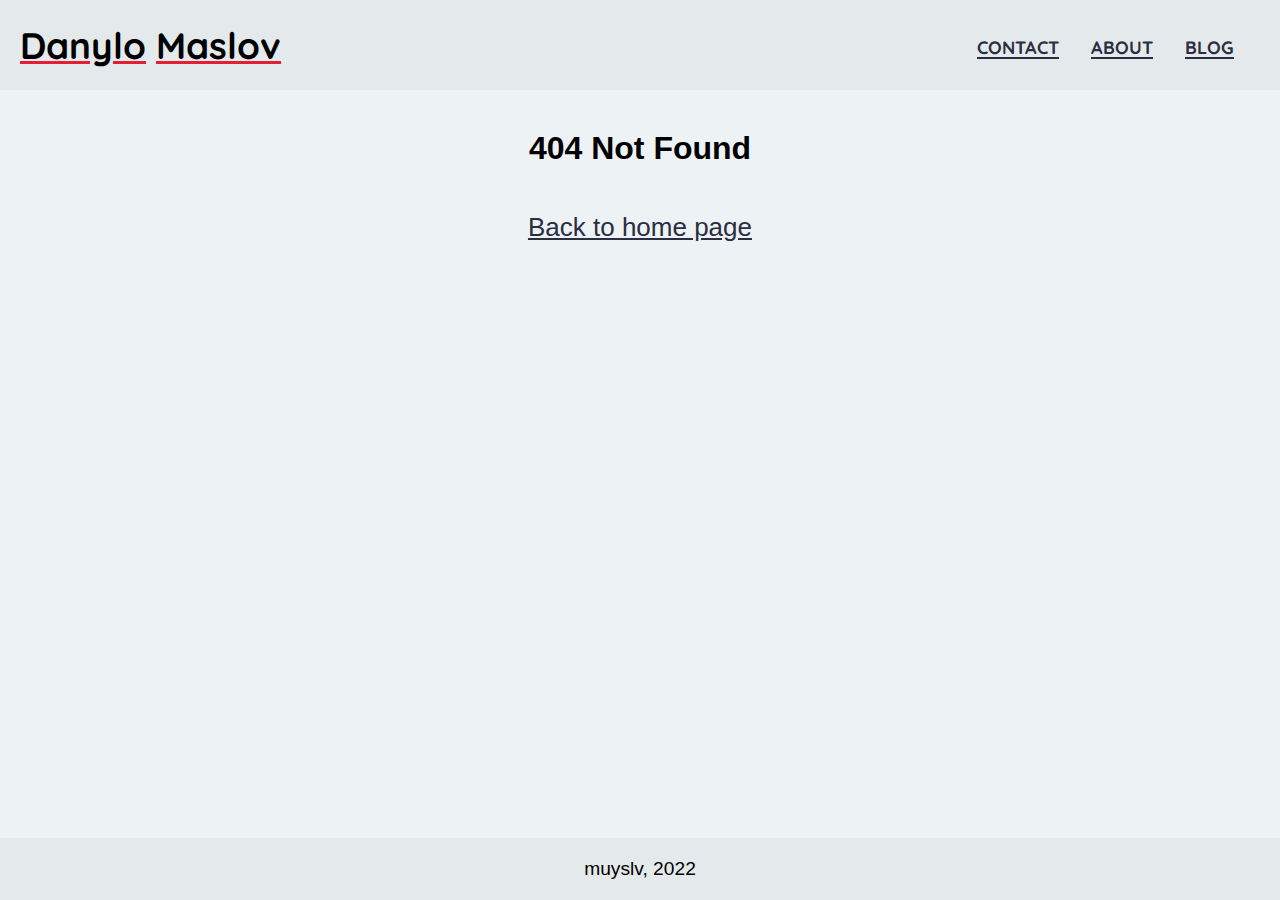
<file: index.html>
<!doctype html><html lang="en"><head><meta charset="utf-8"/><link rel="icon" href="/favicon.ico"/><meta name="viewport" content="width=device-width,initial-scale=1"/><meta name="theme-color" content="#000000"/><meta name="description" content="Danylo Maslov Ukraine Zaporizhzhia Данило Данил Маслов Украина Україна Запорожье Запоріжжя"/><link rel="apple-touch-icon" href="/logo192.png"/><link rel="manifest" href="/manifest.json"/><title>Danylo Maslov</title><script defer="defer" src="/static/js/main.67309da0.js"></script><link href="/static/css/main.398d78bb.css" rel="stylesheet"></head><body><noscript>You need to enable JavaScript to run this app.</noscript><div id="root"></div></body></html>
</file>
<file: static/css/main.398d78bb.css>
@import url(https://fonts.googleapis.com/css2?family=Quicksand:wght@300;400;500;600;700&display=swap);@import url(https://fonts.googleapis.com/css2?family=Roboto:wght@400;500;600;700&display=swap);*{margin:0;padding:0}html{height:100%}body{font-family:Poppins,sans-serif;min-height:100%;min-width:-webkit-fit-content;min-width:-moz-fit-content;min-width:fit-content}#root{height:100%}.App{min-height:100vh}main{padding-bottom:64px;padding-top:2.5rem}h1,h2,h3,h4{margin:0}h1{font-size:2.3rem}h2{font-size:2rem;font-weight:600;margin-bottom:40px}h3{font-size:1.7rem;font-weight:500;line-height:1.8}.contact-list a,header{font-family:Quicksand}ul{list-style:none}.question>.text{font-size:24px;font-weight:600}.answer{font-size:20px;font-weight:500;opacity:.85;text-align:left}.link-home{text-decoration:underline;text-underline-offset:2px}.link-home:hover{color:#e71d36}body{background:#edf2f4}.App{margin:auto;margin-block:0;position:relative}a{color:#2b2d42;font-size:26px;font-weight:500;line-height:40px;margin:0 auto;text-align:center;text-decoration:none}.contact-list>div a{border:2px solid gray;border-radius:5px;display:block;margin-bottom:10px;max-width:90%;padding:10px 5px;text-transform:capitalize;transition:all .2s;width:300px}.contact-list>div a:hover{box-shadow:0 .5em .5em -.5em #2b2d42}.contact-list>div a:focus,.contact-list>div a:hover{border-color:#2b2d42;color:#e71d36;-webkit-transform:translateY(-.05em);transform:translateY(-.05em)}.contact-list>div .link{align-items:center;display:flex;justify-content:center;position:relative}.contact-list>div .link .icon,.contact-list>div .link img{display:none;height:32px;left:5px;position:absolute;width:32px}@media(min-width:250px){.contact-list>div .link .icon,.contact-list>div .link img{display:block}}main{text-align:center}.name{color:#e71d36}u{-webkit-text-decoration:underline #e71d36;text-decoration:underline #e71d36}.contact-list{margin-bottom:36px}footer{background-color:#e71d36;bottom:0;font-size:1.2rem;left:0;padding-block:20px;position:absolute;right:0;text-align:center}footer,header{background-color:#e4e9eb}header{height:60px;padding-inline:20px;position:relative;z-index:1}.header-inner{align-items:center;display:flex;height:100%;justify-content:space-between;max-height:100%}.header-inner h1{margin:0;width:-webkit-fit-content;width:-moz-fit-content;width:fit-content}main.darken:after{background-color:rgba(0,0,0,.333);bottom:0;content:"";display:block;height:calc(100vh - 60px);position:absolute;top:60px;width:100vw}nav{background-color:#edf2f4;border:2px solid gray;border-radius:10px;display:block;margin-inline:auto;position:relative;top:85px;-webkit-transform:translateY(-200%);transform:translateY(-200%);transition:-webkit-transform .3s linear;transition:transform .3s linear;transition:transform .3s linear,-webkit-transform .3s linear;width:350px;z-index:2}nav ul{align-items:center;display:flex;flex-wrap:wrap;justify-content:center;padding-block:20px}nav li{display:inline-block;flex-basis:100%;text-align:center}nav a,nav li{padding-block:8px}nav a{color:#2b2d42;text-transform:capitalize}nav a:hover{color:#e71d36;transition:color .1s linear}nav.active{-webkit-transform:translateY(0);transform:translateY(0);transition:-webkit-transform .2s ease-in;transition:transform .2s ease-in;transition:transform .2s ease-in,-webkit-transform .2s ease-in}.menu-button{box-sizing:content-box;cursor:pointer;display:block;display:flex;flex-direction:column;height:26px;justify-content:space-between;transition:-webkit-transform .4s ease-in-out;transition:transform .4s ease-in-out;transition:transform .4s ease-in-out,-webkit-transform .4s ease-in-out;width:32px;z-index:2}.line{background-color:#2b2d42;border-radius:10px;display:block;height:4px;width:100%}.line:first-child{-webkit-transform-origin:0 0;transform-origin:0 0;transition:-webkit-transform .4s ease-in-out;transition:transform .4s ease-in-out;transition:transform .4s ease-in-out,-webkit-transform .4s ease-in-out}.line:nth-child(2){transition:-webkit-transform .2s ease-in-out;transition:transform .2s ease-in-out;transition:transform .2s ease-in-out,-webkit-transform .2s ease-in-out}.line:last-child{-webkit-transform-origin:0 100%;transform-origin:0 100%}.line:last-child,.menu-button.active{transition:-webkit-transform .4s ease-in-out;transition:transform .4s ease-in-out;transition:transform .4s ease-in-out,-webkit-transform .4s ease-in-out}.menu-button.active{-webkit-transform:translateX(4px);transform:translateX(4px)}.menu-button.active .line:first-child{-webkit-transform:rotate(45deg);transform:rotate(45deg)}.menu-button.active .line:nth-child(2){-webkit-transform:scaleY(0);transform:scaleY(0)}.menu-button.active .line:last-child{-webkit-transform:rotate(-45deg);transform:rotate(-45deg)}@media(min-width:570px){main.darken:after{display:none}header{display:flex;height:90px}nav{background:none;border:none;border-radius:0;margin:0 0 0 auto;padding:20px 10px;position:static;-webkit-transform:translateY(0);transform:translateY(0);width:auto}nav ul{flex-wrap:nowrap;padding:0}nav li{flex-basis:auto;margin-inline:8px;padding:8px}nav a{font-size:18px;font-weight:700;padding:0;text-decoration:underline;text-decoration-thickness:2px;text-transform:uppercase;text-underline-offset:3px}nav a:hover{border-bottom:none;text-decoration:none}.menu-button{display:none}}.accordeon{margin-inline:auto;max-width:90%;width:420px}.accordeon>*{padding:10px}.question{align-items:center;border-bottom:2px solid;border-color:hsla(0,0%,50%,.5);cursor:pointer;display:flex;flex-wrap:wrap;justify-content:space-between;padding:20px;position:relative}.question:last-child{border:none}.answer,.expand,.expand:before,.text{pointer-events:none}.expand,.expand:before{background-color:#e71d36;height:4px;width:26px}.expand:before{content:"";display:block;-webkit-transform:rotate(90deg);transform:rotate(90deg);transition:-webkit-transform .2s linear;transition:transform .2s linear;transition:transform .2s linear,-webkit-transform .2s linear}.answer{flex-basis:100%;max-height:0;overflow:hidden;padding:0;transition:all .2s ease-in-out}.question.active .answer{max-height:200px;padding:25px 0 0;transition:all .1s ease-in-out}.question.active .expand:before{-webkit-transform:rotate(90deg) scaleX(0);transform:rotate(90deg) scaleX(0);transition:-webkit-transform .1s linear;transition:transform .1s linear;transition:transform .1s linear,-webkit-transform .1s linear}
/*# sourceMappingURL=main.398d78bb.css.map*/
</file>
